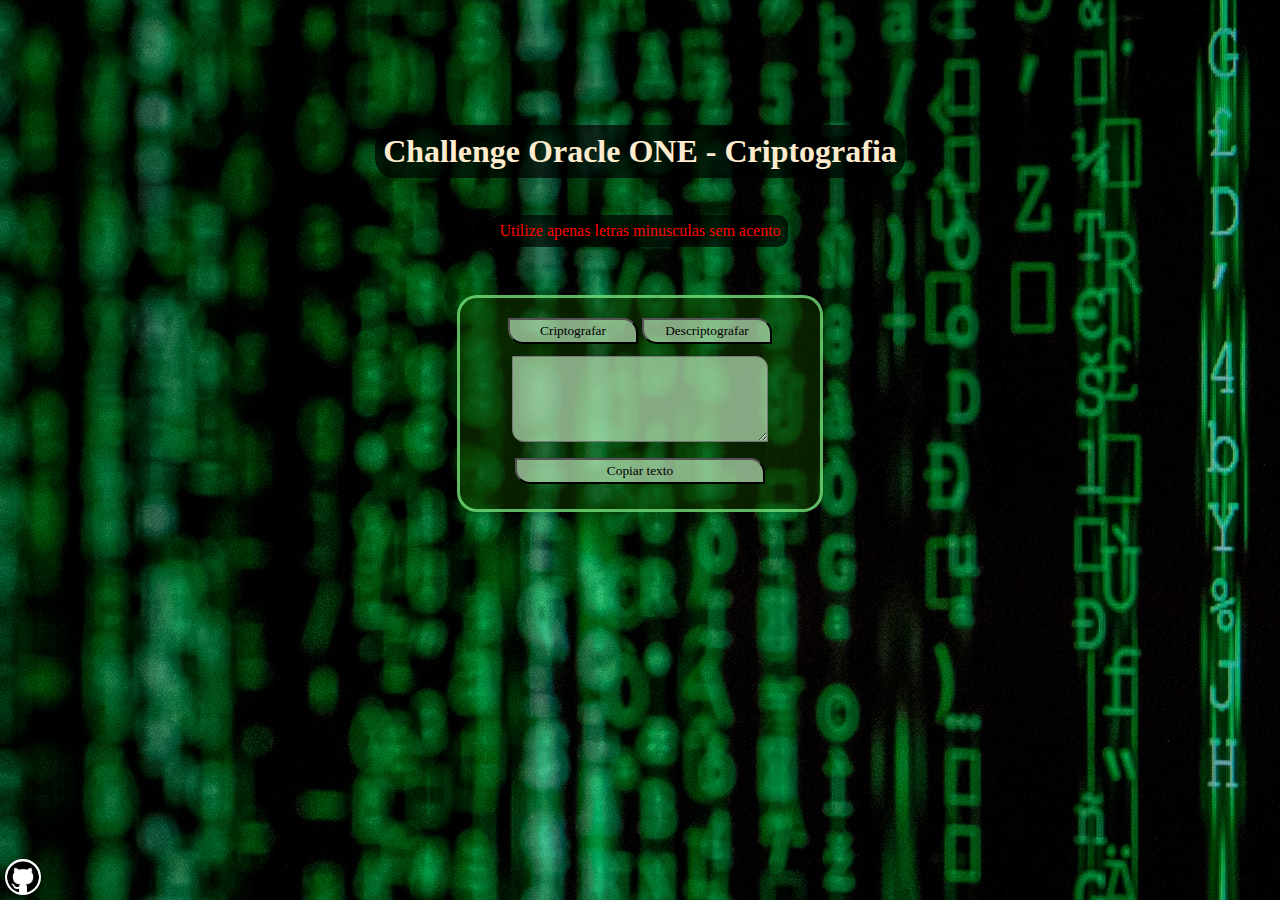
<file: index.html>
<!DOCTYPE html>
<html lang="pt-BR">
<head>
    <meta charset="UTF-8">
    <meta http-equiv="X-UA-Compatible" content="IE=edge">
    <meta name="viewport" content="width=device-width, initial-scale=1.0">
    <title>Challenge - ONE - Semanas 1 e 2</title>
    <script src="criptografia.js"></script>
    <link rel="stylesheet" href="estilo.css">
</head>
<body>
    <div class="container">
        <h1>Challenge Oracle ONE - Criptografia</h1>
        <p id="erro">Utilize apenas letras minusculas sem acento<p>
        <div class="textos">
            <button id="cripto1" onclick="cripto()">Criptografar</button>
            <button id="cripto2" onclick="descripto()">Descriptografar</button>
            <br>
            <textarea id="txt" rows="5" cols="32" type="text"></textarea>
            <button id="copyb" onclick="copiar()">Copiar texto</button>
        </div>
        <a href="https://github.com/Carllitsy">
            <img class="icon" src="imagens/githublogo.png">
        </a>
    </div>
</body>
</html>
</file>
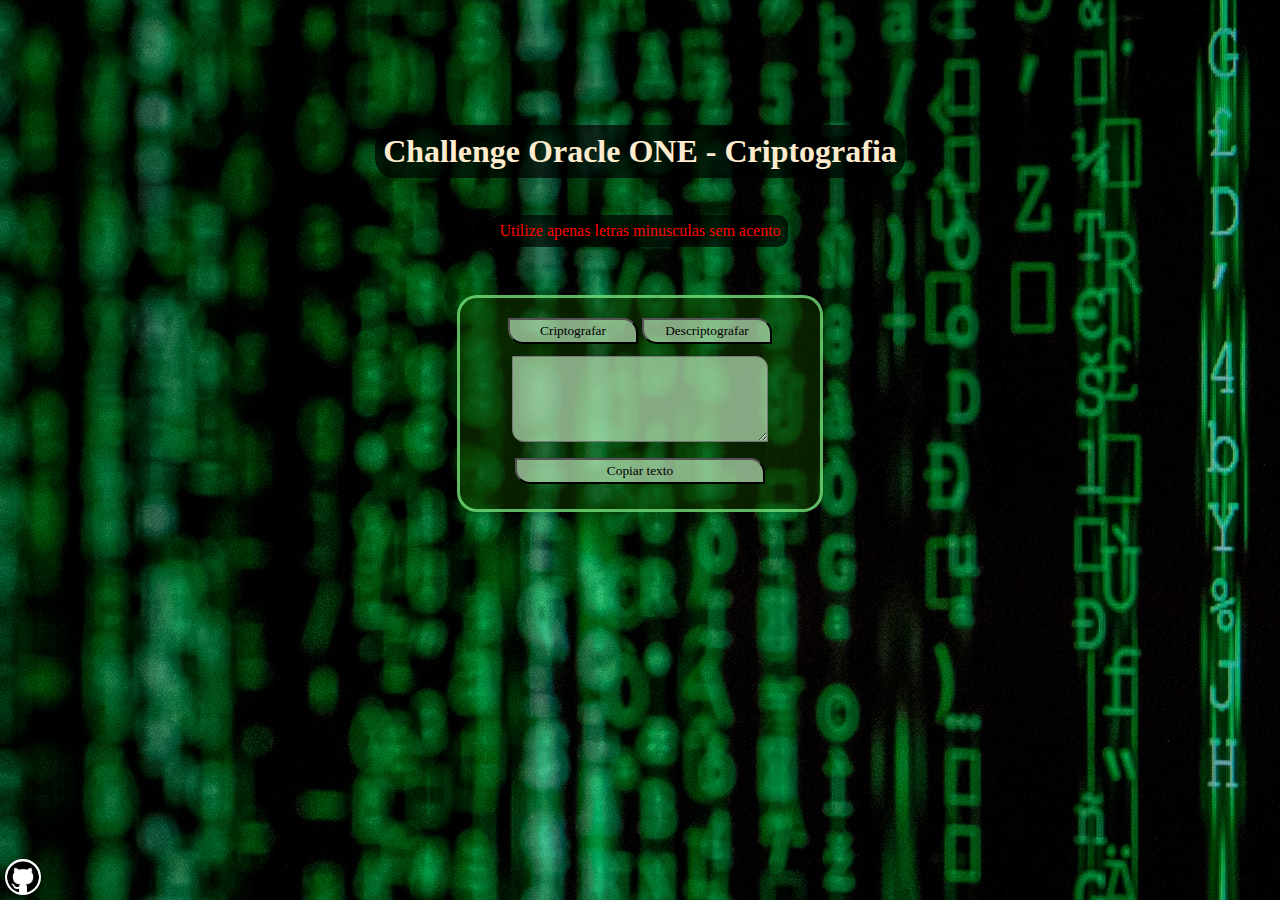
<file: main.html>
<!DOCTYPE html>
<html lang="pt-br">
<head>
    <meta charset="UTF-8">
    <meta http-equiv="X-UA-Compatible" content="IE=edge">
    <meta name="viewport" content="width=device-width, initial-scale=1.0">
    <title>Challenge - ONE - Semanas 1 e 2</title>
    <script src="criptografia.js"></script>
    <link rel="stylesheet" href="estilo.css">
</head>
<body>
    <div class="container">
        <h1>Challenge Oracle ONE - Criptografia</h1>
        <p id="erro">Utilize apenas letras minusculas sem acento<p>
        <div class="textos">
            <button id="cripto1" onclick="cripto()">Criptografar</button>
            <button id="cripto2" onclick="descripto()">Descriptografar</button>
            <br>
            <textarea id="txt" rows="5" cols="32" type="text"></textarea>
            <button id="copyb" onclick="copiar()">Copiar texto</button>
        </div>
        <a href="https://github.com/Carllitsy">
            <img class="icon" src="imagens/githublogo.png">
        </a>
    </div>
</body>
</html>
</file>
<file: estilo.css>
body {
    background-image: url(imagens/background.jpg);
}

.container{
    display: flex;
    flex-direction: column;
    justify-content: center;
    align-items: center;
    min-height: 600px;

}

.textos {
    background-color: rgba(15, 63, 0, 0.507);
    max-width: 350px;
    max-height: 250px;
    padding: 20px 5px 20px 5px;
    text-align: center;
    border-radius: 20px;
    border: solid rgba(137, 255, 147, 0.671);
}

.icon{
    background-color: white;
    border-radius: 70%;
    border: solid white 2px;
    width: 32px;
    position: absolute;
    bottom: 5px;
    left: 5px;
}

#txt{
    border-radius: 0px 12px 0px 12px;
    background-color: rgba(211, 255, 211, 0.616);
    font-family: Verdana;
}

#cripto1, #cripto2{
    padding: 3px;
    color: rgb(0, 0, 0);
    width: 130px;
    margin-bottom: 12px;
    border-radius: 0 15px 0 15px;
    background-color: rgba(211, 255, 211, 0.616);
    font-family: Verdana;
}

#copyb {
    margin: 5px;
    padding: 3px;
    margin-top: 12px;
    color: rgb(0, 0, 0);
    border-radius: 0px 15px 0px 15px;
    width: 250px;
    background-color: rgba(211, 255, 211, 0.616);
    font-family: Verdana;
}

#erro{
    color: red;
    max-width: 300px;
    background-color: rgba(0, 0, 0, 0.705);
    padding: 7px;
    text-align: center;
    border-radius: 10px;
}

h1{
    color: blanchedalmond;
    border-radius: 20px;
    background-color: rgba(0, 0, 0, 0.705);
    padding: 8px;
    text-align: center;
}
</file>
